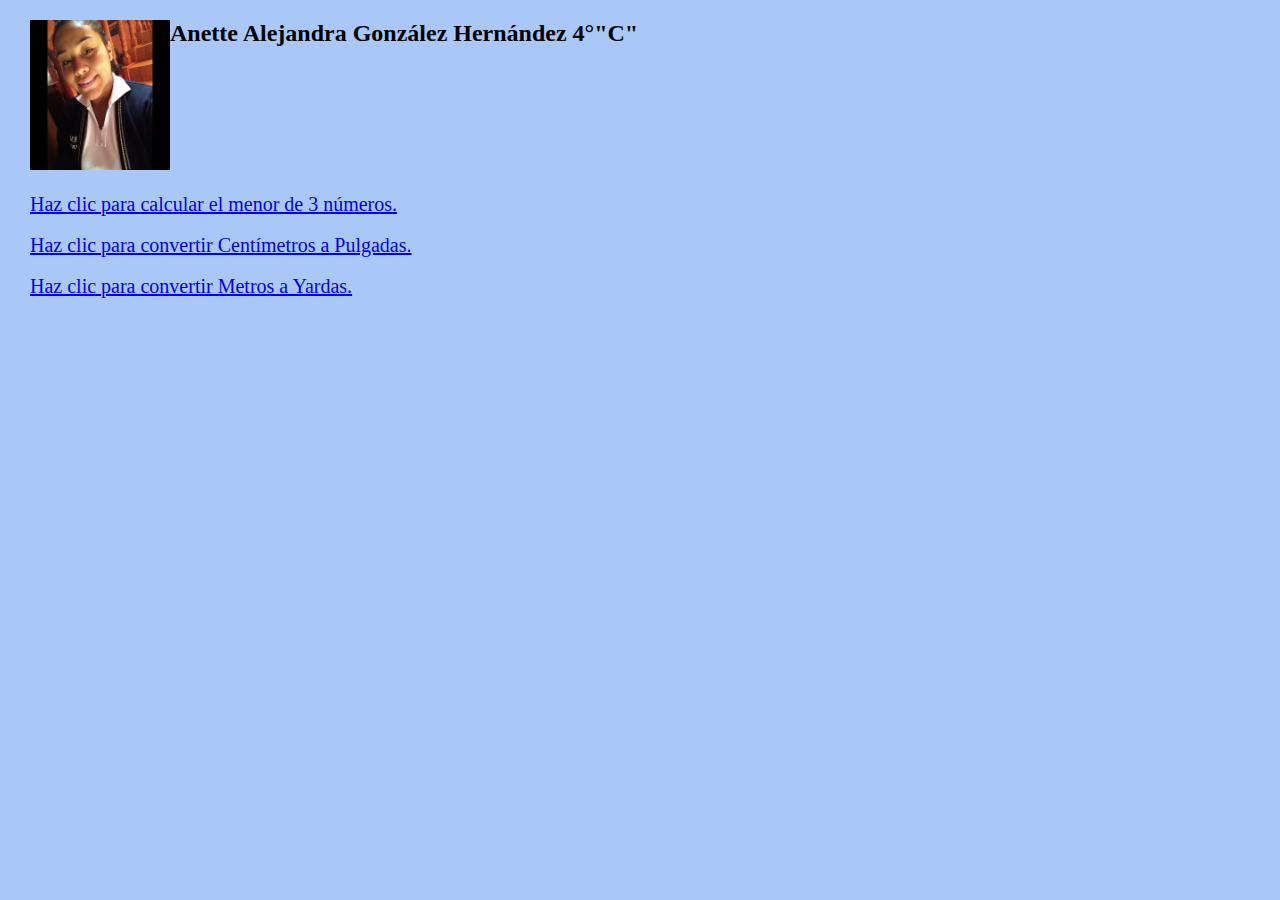
<file: index.html>
<!DOCTYPE html>
<html>
<head>
	<meta charset="utf-8">
	<link rel="stylesheet" type="text/css" href="estilos.css">
	<title>Práctica 14</title>
</head>
<body bgcolor="#A9C8F7">
	<img src="Foto.jpg" alt="Foto">
	<h2>Anette Alejandra González Hernández 4°"C"</h2><br><br><br><br><br><br><br>
	<a href="menor.html">Haz clic para calcular el menor de 3 números.</a><br><br>
	<a href="cmapul.html">Haz clic para convertir Centímetros a Pulgadas.</a><br><br>
	<a href="mtsayard.html">Haz clic para convertir Metros a Yardas.</a><br><br>
</body>
</html>
</file>
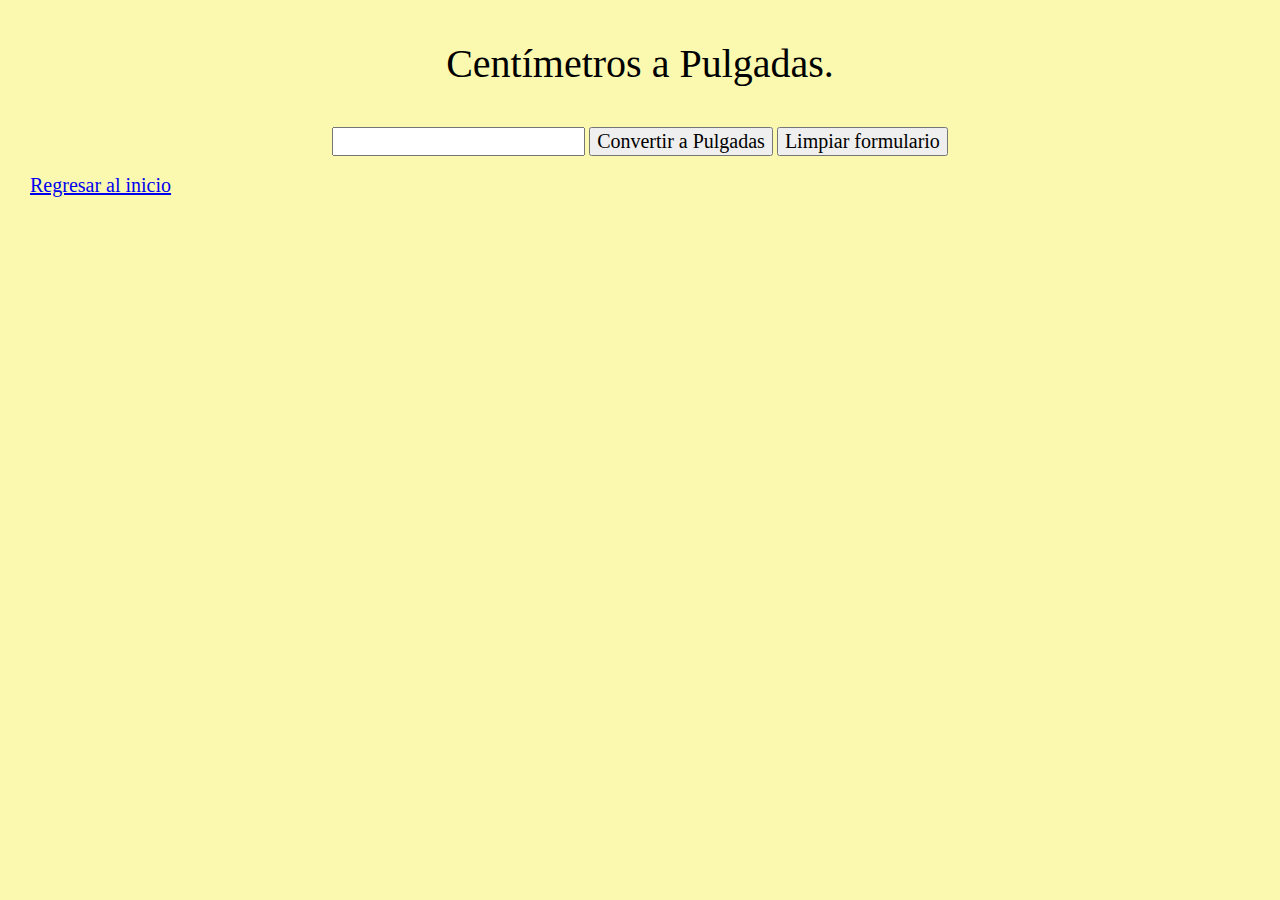
<file: cmapul.html>
<!DOCTYPE html>
<html>
<head>
	<meta charset="utf-8">
	<link rel="stylesheet" type="text/css" href="estilos.css">
	<title>Convertir</title>
</head>
<body bgcolor="#FAF9AF">
	<p id=titulo>Centímetros a Pulgadas.</p>
	<form id="practica" action="">
		<input type="text" id="Centimetros">
		<input type="button" value="Convertir a Pulgadas" onclick="alert(Pul());">
		<input type="reset" value="Limpiar formulario">
	</form><br>
	<script type="text/javascript" src="practica14.js"></script>
	<a href="index.html">Regresar al inicio</a>
</body>
</html>
</file>
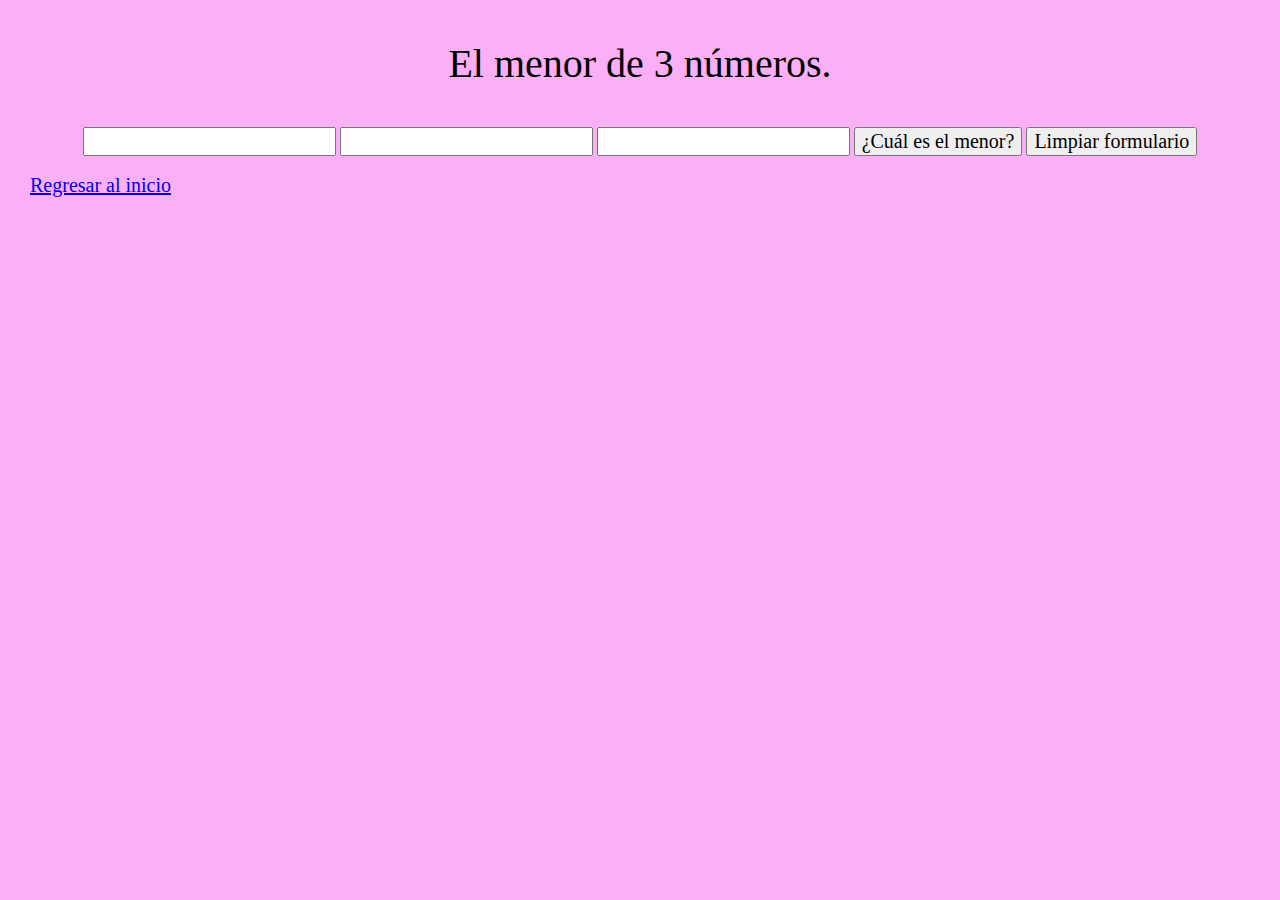
<file: menor.html>
<!DOCTYPE html>
<html>
<head>
	<meta charset="utf-8">
	<link rel="stylesheet" type="text/css" href="estilos.css">
	<title>Menor</title>
</head>
<body bgcolor="#FAAFF6">
	<p id=titulo>El menor de 3 números.</p>
	<form id="practica" action="">
		<input type="text" id="numero1">
		<input type="text" id="numero2">
		<input type="text" id="numero3">
		<input type="button" value="¿Cuál es el menor?" onclick="alert(menor());">
		<input type="reset" value="Limpiar formulario">
	</form><br>
	<script type="text/javascript" src="practica14.js"></script>
	<a href="index.html">Regresar al inicio</a>
</body>
</html>
</file>
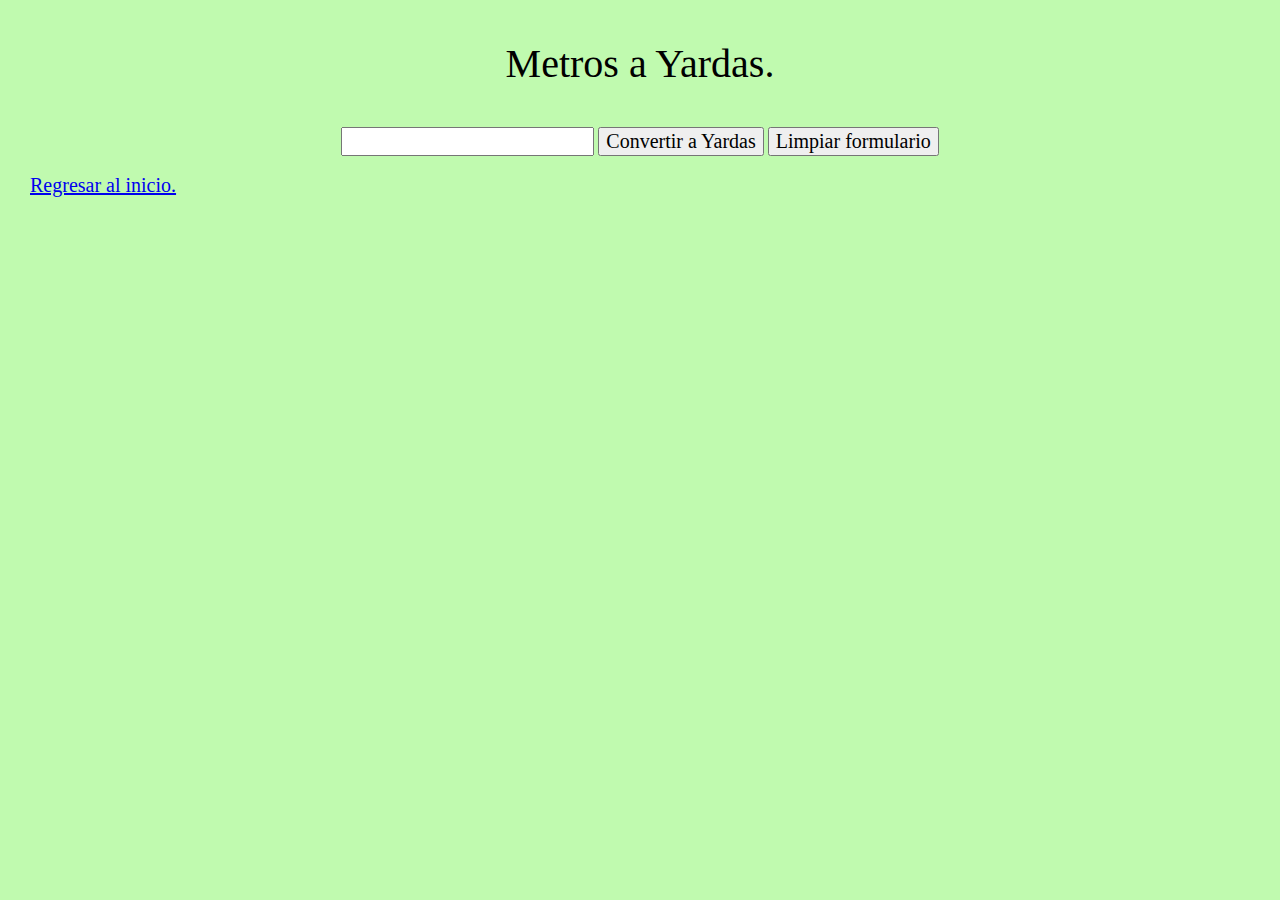
<file: mtsayard.html>
<!DOCTYPE html>
<html>
<head>
	<meta charset="utf-8">
	<link rel="stylesheet" type="text/css" href="estilos.css">
	<title>Convertir</title>
</head>
<body bgcolor="#C0FAAF">
	<p id="titulo">Metros a Yardas.</p>
	<form id="practica" action="">
		<input type="text" id="Metros">
		<input type="button" value="Convertir a Yardas" onclick="alert(Yard());">
		<input type="reset" value="Limpiar formulario">
	</form><br>
	<script type="text/javascript" src="practica14.js"></script>
	<a href="index.html">Regresar al inicio.</a>
</body>
</html>
</file>
<file: estilos.css>
body{
	margin-left: 30px;
	margin-top: 20px;
	margin-right: 30px;
	margin-bottom: 20px;
}

h2{
	font-family: "Baskerville Old Face";
	text-align: left;
}

img{
	height: 150px;
	width: 140px;
	float: left;
}


#titulo{
	font-family: "Avocado Creamy";
	text-align: center;
	font-size: 40px;
}

a{
	font-family: "Calisto MT";
	font-size: 20px;
	text-align: center;
}

form{
	text-align: center;
}
input{
	font-family: "Calisto MT";
	font-size: 20px;
	text-align: center;
}
</file>
